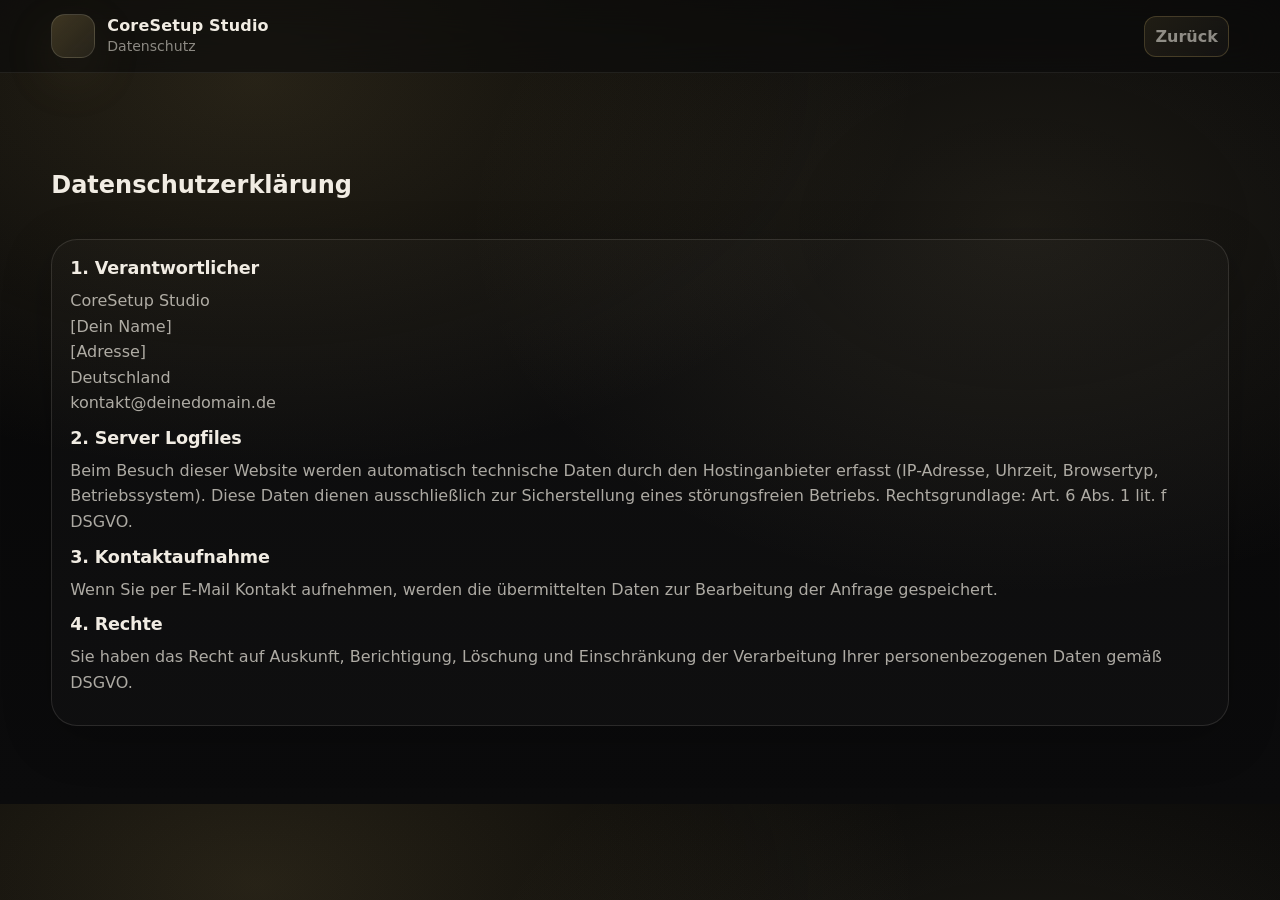
<file: datenschutz.html>
<!DOCTYPE html>
<html lang="de">

<head>

<meta charset="UTF-8">
<meta name="viewport" content="width=device-width, initial-scale=1.0">

<title>Datenschutz – CoreSetup Studio</title>

<link rel="stylesheet" href="assets/css/style.css">

</head>

<body>

<header class="header">

<div class="container header-inner">

<a class="brand" href="index.html">

<span class="brand-mark"></span>

<span class="brand-text">
<span class="brand-name">CoreSetup Studio</span>
<span class="brand-sub">Datenschutz</span>
</span>

</a>

<nav class="nav">
<a href="index.html" class="nav-cta">Zurück</a>
</nav>

</div>

</header>

<section class="section">

<div class="container">

<h1>Datenschutzerklärung</h1>

<div class="card" style="margin-top:40px">

<h3>1. Verantwortlicher</h3>

<p>

CoreSetup Studio<br>
[Dein Name]<br>
[Adresse]<br>
Deutschland<br>
kontakt@deinedomain.de

</p>

<h3>2. Server Logfiles</h3>

<p>

Beim Besuch dieser Website werden automatisch technische Daten durch den Hostinganbieter erfasst
(IP-Adresse, Uhrzeit, Browsertyp, Betriebssystem).

Diese Daten dienen ausschließlich zur Sicherstellung eines störungsfreien Betriebs.

Rechtsgrundlage: Art. 6 Abs. 1 lit. f DSGVO.

</p>

<h3>3. Kontaktaufnahme</h3>

<p>

Wenn Sie per E-Mail Kontakt aufnehmen, werden die übermittelten Daten
zur Bearbeitung der Anfrage gespeichert.

</p>

<h3>4. Rechte</h3>

<p>

Sie haben das Recht auf Auskunft, Berichtigung, Löschung und Einschränkung
der Verarbeitung Ihrer personenbezogenen Daten gemäß DSGVO.

</p>

</div>

</div>

</section>

</body>

</html>
</file>
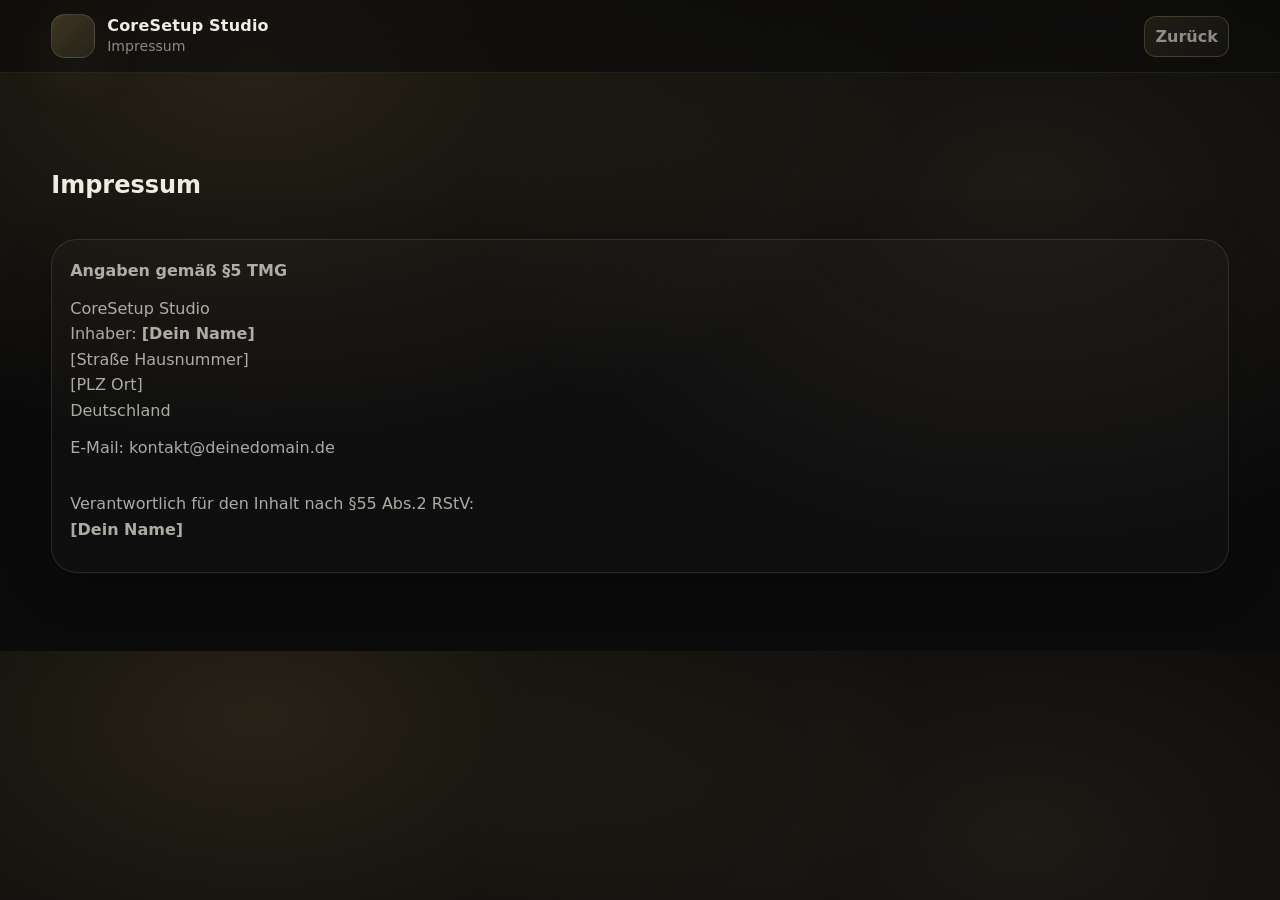
<file: impressum.html>
<!DOCTYPE html>
<html lang="de">

<head>

<meta charset="UTF-8">
<meta name="viewport" content="width=device-width, initial-scale=1.0">

<title>Impressum – CoreSetup Studio</title>

<link rel="stylesheet" href="assets/css/style.css">

</head>

<body>

<header class="header">

<div class="container header-inner">

<a class="brand" href="index.html">

<span class="brand-mark"></span>

<span class="brand-text">
<span class="brand-name">CoreSetup Studio</span>
<span class="brand-sub">Impressum</span>
</span>

</a>

<nav class="nav">
<a href="index.html" class="nav-cta">Zurück</a>
</nav>

</div>

</header>

<section class="section">

<div class="container">

<h1>Impressum</h1>

<div class="card" style="margin-top:40px;">

<p><strong>Angaben gemäß §5 TMG</strong></p>

<p>

CoreSetup Studio<br>
Inhaber: <strong>[Dein Name]</strong><br>
[Straße Hausnummer]<br>
[PLZ Ort]<br>
Deutschland

</p>

<p>

E-Mail: kontakt@deinedomain.de

</p>

<p style="margin-top:30px">

Verantwortlich für den Inhalt nach §55 Abs.2 RStV:<br>
<strong>[Dein Name]</strong>

</p>

</div>

</div>

</section>

</body>

</html>
</file>
<file: assets/css/style.css>
:root{
  --bg:#070707;
  --bg2:#0b0b0c;
  --text:#f1ece3;
  --muted:rgba(241,236,227,.70);
  --muted2:rgba(241,236,227,.55);
  --line:rgba(241,236,227,.12);

  --gold:#b59b5b;         /* muted gold */
  --gold2:#d6c089;        /* highlight gold */
  --card:rgba(255,255,255,.06);
  --card2:rgba(255,255,255,.04);

  --shadow: 0 28px 90px rgba(0,0,0,.62);
  --radius: 18px;
  --radius2: 26px;
  --max: 1180px;
}

*{ box-sizing:border-box; }
html{ scroll-behavior:smooth; }
body{
  margin:0;
  color:var(--text);
  background:
    radial-gradient(1100px 650px at 20% 10%, rgba(181,155,91,.18), transparent 60%),
    radial-gradient(900px 600px at 80% 28%, rgba(214,192,137,.10), transparent 62%),
    linear-gradient(180deg, var(--bg), var(--bg2));
  font-family: Inter, system-ui, -apple-system, Segoe UI, Roboto, Helvetica, Arial, sans-serif;
  overflow-x:hidden;
}

a{ color:inherit; text-decoration:none; }
img{ max-width:100%; display:block; }

.container{ width:min(var(--max), 92vw); margin:0 auto; }

.bg{ position:fixed; inset:0; z-index:-2; pointer-events:none; }
#bg-webgl{ position:absolute; inset:0; width:100%; height:100%; display:block; }
.bg-vignette{ position:absolute; inset:0; background: radial-gradient(circle at 50% 10%, rgba(0,0,0,.12), rgba(0,0,0,.85)); }
.bg-noise{
  position:absolute; inset:0; opacity:.06;
  background-image:url("data:image/svg+xml,%3Csvg xmlns='http://www.w3.org/2000/svg' width='160' height='160'%3E%3Cfilter id='n'%3E%3CfeTurbulence type='fractalNoise' baseFrequency='.85' numOctaves='3' stitchTiles='stitch'/%3E%3C/filter%3E%3Crect width='160' height='160' filter='url(%23n)' opacity='.45'/%3E%3C/svg%3E");
  mix-blend-mode:overlay;
}

.spotlight{
  position:fixed;
  width:640px; height:640px;
  border-radius:999px;
  background: radial-gradient(circle, rgba(181,155,91,.14), transparent 62%);
  filter: blur(18px);
  transform: translate(-50%,-50%);
  pointer-events:none;
  z-index:-1;
  opacity:.9;
}

/* Header */
.header{
  position:sticky;
  top:0;
  z-index:50;
  background: rgba(10,10,10,.60);
  backdrop-filter: blur(18px);
  border-bottom:1px solid rgba(241,236,227,.08);
}
.header-inner{
  display:flex; align-items:center; justify-content:space-between; gap:16px;
  padding:14px 0;
}
.brand{ display:flex; align-items:center; gap:12px; min-width: 240px; }
.brand-mark{
  width:44px; height:44px; border-radius:14px;
  background: linear-gradient(135deg, rgba(181,155,91,.28), rgba(214,192,137,.10));
  border:1px solid rgba(241,236,227,.14);
  box-shadow: 0 18px 55px rgba(181,155,91,.12);
}
.brand-text{ display:flex; flex-direction:column; line-height:1.1; }
.brand-name{ font-weight:850; letter-spacing:.2px; }
.brand-sub{ color:var(--muted2); font-size:.88rem; margin-top:4px; }

.nav{ display:flex; align-items:center; gap:18px; }
.nav a{
  color: var(--muted2);
  font-weight:800;
  padding:10px 10px;
  border-radius:12px;
}
.nav a:hover{ color: var(--text); background: rgba(255,255,255,.03); }
.nav-cta{
  border:1px solid rgba(181,155,91,.28);
  background: linear-gradient(135deg, rgba(181,155,91,.12), rgba(255,255,255,.03));
}

.menu-btn{
  display:none;
  border:1px solid rgba(241,236,227,.10);
  background: rgba(255,255,255,.03);
  border-radius: 12px;
  padding: 10px 12px;
}
.menu-btn span{
  display:block; width:22px; height:2px;
  background: var(--text);
  border-radius:2px;
  margin:5px 0; opacity:.9;
}
.mobile-nav{ display:none; padding: 10px 4vw 16px; border-top:1px solid rgba(241,236,227,.08); }
.mobile-nav a{ display:block; padding:10px 0; color: var(--muted2); font-weight:800; }
.mobile-nav a:hover{ color: var(--text); }
.mobile-nav.is-open{ display:block; }

/* Hero */
.hero{
  position:relative;
  min-height: 92vh;
  display:flex;
  align-items:center;
  padding: 56px 0 10px;
}
.hero-inner{
  display:grid;
  grid-template-columns: 1.05fr .95fr;
  gap: 34px;
  align-items:center;
}
.eyebrow{
  color: var(--muted2);
  letter-spacing:.16em;
  text-transform:uppercase;
  font-weight:900;
  font-size:.82rem;
  margin:0 0 14px;
}
.hero-title{
  margin:0 0 14px;
  font-family: "Playfair Display", ui-serif, Georgia, serif;
  font-weight:700;
  letter-spacing:-.02em;
  font-size: clamp(40px, 5vw, 76px);
  line-height: 1.03;
}
.accent{
  background: linear-gradient(90deg, #ffffff, rgba(214,192,137,1));
  -webkit-background-clip:text;
  -webkit-text-fill-color:transparent;
}
.hero-sub{
  margin: 0 0 18px;
  max-width: 64ch;
  color: var(--muted);
  font-size: 1.08rem;
  line-height: 1.65;
}
.hero-actions{ display:flex; gap:12px; flex-wrap:wrap; margin-top: 18px; }

.btn{
  display:inline-flex;
  align-items:center;
  justify-content:center;
  padding: 12px 18px;
  border-radius: 14px;
  border:1px solid rgba(241,236,227,.14);
  background: rgba(255,255,255,.03);
  font-weight:900;
  transition: transform .16s ease, background .2s ease, border-color .2s ease;
}
.btn:hover{ transform: translateY(-2px); }
.btn-primary{
  border-color: rgba(181,155,91,.34);
  background: linear-gradient(135deg, rgba(181,155,91,.16), rgba(255,255,255,.03));
}
.btn-ghost{ color: var(--text); }

.btn-small{ padding: 10px 14px; border-radius: 12px; }

.hero-proof{
  display:flex; gap:12px; flex-wrap:wrap;
  margin-top: 18px;
}
.proof{
  min-width: 170px;
  border-radius: var(--radius);
  border:1px solid rgba(241,236,227,.12);
  background: rgba(255,255,255,.02);
  padding: 12px 14px;
}
.proof-top{ font-weight:950; }
.proof-bottom{ margin-top:4px; color: var(--muted2); font-size:.92rem; }

/* Right: Authority Panel */
.hero-right{ display:flex; justify-content:center; }
.authority-panel{
  width: min(560px, 100%);
  border-radius: var(--radius2);
  border:1px solid rgba(241,236,227,.18);
  background: linear-gradient(180deg, rgba(255,255,255,.06), rgba(255,255,255,.03));
  backdrop-filter: blur(18px);
  box-shadow: var(--shadow);
  padding: 18px;
  position: relative;
  overflow:hidden;
}
.authority-panel::before{
  content:"";
  position:absolute;
  inset:-2px;
  background: radial-gradient(700px 420px at 20% 0%, rgba(214,192,137,.16), transparent 65%);
  opacity:.9;
  pointer-events:none;
}
.authority-panel::after{
  content:"";
  position:absolute;
  inset:0;
  border-radius: var(--radius2);
  border: 1px solid rgba(181,155,91,.20);
  pointer-events:none;
  mix-blend-mode: overlay;
}

.ap-top{
  position:relative;
  display:flex;
  align-items:center;
  gap:12px;
  margin-bottom: 14px;
}
.ap-chip{
  font-weight:900;
  font-size:.86rem;
  color: rgba(241,236,227,.82);
  border:1px solid rgba(181,155,91,.26);
  background: rgba(181,155,91,.08);
  padding: 6px 10px;
  border-radius: 999px;
}
.ap-line{
  height:1px;
  flex:1;
  background: linear-gradient(90deg, rgba(181,155,91,.50), rgba(241,236,227,.08));
}
.ap-title{
  position:relative;
  font-weight:900;
  letter-spacing:.02em;
  font-size: 2.1rem;
  line-height: 1.05;
  margin: 8px 0 10px;
}
.ap-text{
  position:relative;
  margin:0 0 14px;
  color: var(--muted);
  line-height: 1.65;
}

.ap-metrics{
  position:relative;
  display:grid;
  grid-template-columns: 1fr 1fr;
  gap:10px;
  margin-top: 10px;
}
.m{
  border-radius: 16px;
  border:1px solid rgba(241,236,227,.12);
  background: rgba(0,0,0,.12);
  padding: 12px;
}
.m .k{ color: var(--muted2); font-size:.86rem; }
.m .v{ margin-top:6px; font-weight:950; }

.ap-cta{
  position:relative;
  display:flex;
  gap:10px;
  margin-top: 14px;
}

.hero-fade{
  position:absolute;
  left:0; right:0; bottom:-1px;
  height: 120px;
  background: linear-gradient(180deg, transparent, rgba(7,7,7,.96));
}

/* Sections */
.section{ padding: 78px 0; scroll-margin-top: 90px; }
.section-alt{
  background: linear-gradient(180deg, rgba(255,255,255,.025), rgba(255,255,255,.01));
  border-top:1px solid rgba(241,236,227,.06);
  border-bottom:1px solid rgba(241,236,227,.06);
}
.section-head{
  display:flex;
  justify-content:space-between;
  align-items:flex-end;
  gap:14px;
  flex-wrap:wrap;
}
.section-head h2{
  margin:0;
  font-family:"Playfair Display", ui-serif, Georgia, serif;
  font-size: clamp(24px, 2.6vw, 34px);
  letter-spacing:-.01em;
}
.section-head p{ margin:0; color: var(--muted2); max-width: 70ch; }

/* Cards */
.cards{
  margin-top: 18px;
  display:grid;
  grid-template-columns: repeat(3, 1fr);
  gap: 14px;
}
.card{
  border-radius: var(--radius2);
  border:1px solid rgba(241,236,227,.12);
  background: rgba(255,255,255,.02);
  padding: 18px;
  box-shadow: 0 12px 50px rgba(0,0,0,.22);
  transition: transform .18s ease, border-color .2s ease, background .2s ease;
}
.card:hover{
  transform: translateY(-2px);
  border-color: rgba(181,155,91,.30);
  background: rgba(255,255,255,.03);
}
.card h3{ margin:0 0 10px; font-size: 1.1rem; letter-spacing:-.01em; }
.card p{ margin:0 0 12px; color: var(--muted); line-height:1.6; }
.card ul{ margin:0; padding-left:18px; color: var(--muted2); }
.card li{ margin: 6px 0; }

.note{
  margin-top: 14px;
  padding: 12px 14px;
  border-radius: 16px;
  border:1px solid rgba(241,236,227,.12);
  background: rgba(255,255,255,.02);
  color: var(--muted2);
}

/* Projects */
.projects{
  margin-top: 18px;
  display:grid;
  grid-template-columns: repeat(3, 1fr);
  gap:14px;
}
.project{
  border-radius: var(--radius2);
  border:1px solid rgba(241,236,227,.12);
  background: rgba(255,255,255,.02);
  overflow:hidden;
  transition: transform .18s ease, border-color .2s ease, box-shadow .2s ease;
}
.project:hover{
  transform: translateY(-3px);
  border-color: rgba(181,155,91,.30);
  box-shadow: 0 22px 70px rgba(0,0,0,.35);
}
.project-media{ height: 190px; background: rgba(255,255,255,.03); }
.project-media img{ width:100%; height:100%; object-fit: cover; }
.project-body{ padding: 14px 14px 16px; }
.project-title{ font-weight:950; letter-spacing:-.01em; }
.project-sub{ margin-top:6px; color: var(--muted2); }
.projects-foot{ margin-top: 12px; color: var(--muted2); font-size:.95rem; }

/* Steps */
.steps{
  margin-top: 18px;
  display:grid;
  grid-template-columns: repeat(3, 1fr);
  gap:14px;
}
.step{
  border-radius: var(--radius2);
  border:1px solid rgba(241,236,227,.12);
  background: rgba(255,255,255,.02);
  padding: 18px;
}
.step-n{ color: rgba(214,192,137,.95); font-weight:950; letter-spacing:.08em; }
.step-t{ margin-top:10px; font-weight:950; font-size: 1.05rem; }
.step-d{ margin-top:10px; color: var(--muted); line-height:1.6; }

/* Contact */
.contact{
  border-radius: 26px;
  border:1px solid rgba(241,236,227,.18);
  background: linear-gradient(180deg, rgba(255,255,255,.06), rgba(255,255,255,.03));
  backdrop-filter: blur(18px);
  padding: 22px;
  box-shadow: var(--shadow);
}
.contact h2{ margin:0 0 10px; }
.contact p{ margin:0 0 14px; color: var(--muted); }

.contact-meta{
  margin-top: 14px;
  display:grid;
  grid-template-columns: repeat(3, 1fr);
  gap:10px;
}
.meta{
  border-radius: 16px;
  border:1px solid rgba(241,236,227,.12);
  background: rgba(0,0,0,.12);
  padding: 12px;
}
.meta .k{ color: var(--muted2); font-size:.86rem; }
.meta .v{ margin-top:6px; font-weight:950; }

/* Footer */
.footer{ padding: 22px 0 28px; }
.footer-inner{
  display:flex; justify-content:space-between; align-items:center; flex-wrap:wrap; gap:12px;
  color: var(--muted2);
  border-top:1px solid rgba(241,236,227,.08);
  padding-top:18px;
}
.footer-links a{ margin-left: 16px; color: var(--muted2); }
.footer-links a:hover{ color: var(--text); }

/* Reveal */
.reveal{
  opacity:0;
  transform: translateY(18px);
  transition: opacity .8s ease, transform .8s ease;
}
.reveal.is-visible{ opacity:1; transform: translateY(0); }

/* Responsive */
@media (max-width: 980px){
  .nav{ display:none; }
  .menu-btn{ display:block; }
  .hero-inner{ grid-template-columns: 1fr; }
  .cards{ grid-template-columns: 1fr; }
  .projects{ grid-template-columns: 1fr; }
  .steps{ grid-template-columns: 1fr; }
  .contact-meta{ grid-template-columns: 1fr; }
  .hero{ min-height: 86vh; }
}

@media (prefers-reduced-motion: reduce){
  html{ scroll-behavior:auto; }
  .reveal{ transition:none; }
}
/* =========================
   Luxury Cursor
========================= */

body {
cursor: none;
}

.cursor {

position: fixed;
width: 18px;
height: 18px;

border-radius: 50%;

background: rgba(255,255,255,0.9);

mix-blend-mode: difference;

pointer-events: none;

transform: translate(-50%, -50%);

z-index: 9999;

transition:
width 0.25s ease,
height 0.25s ease,
background 0.25s ease;

}

.cursor-grow {

width: 60px;
height: 60px;

background: rgba(181,155,91,0.25);

backdrop-filter: blur(4px);

}
</file>
